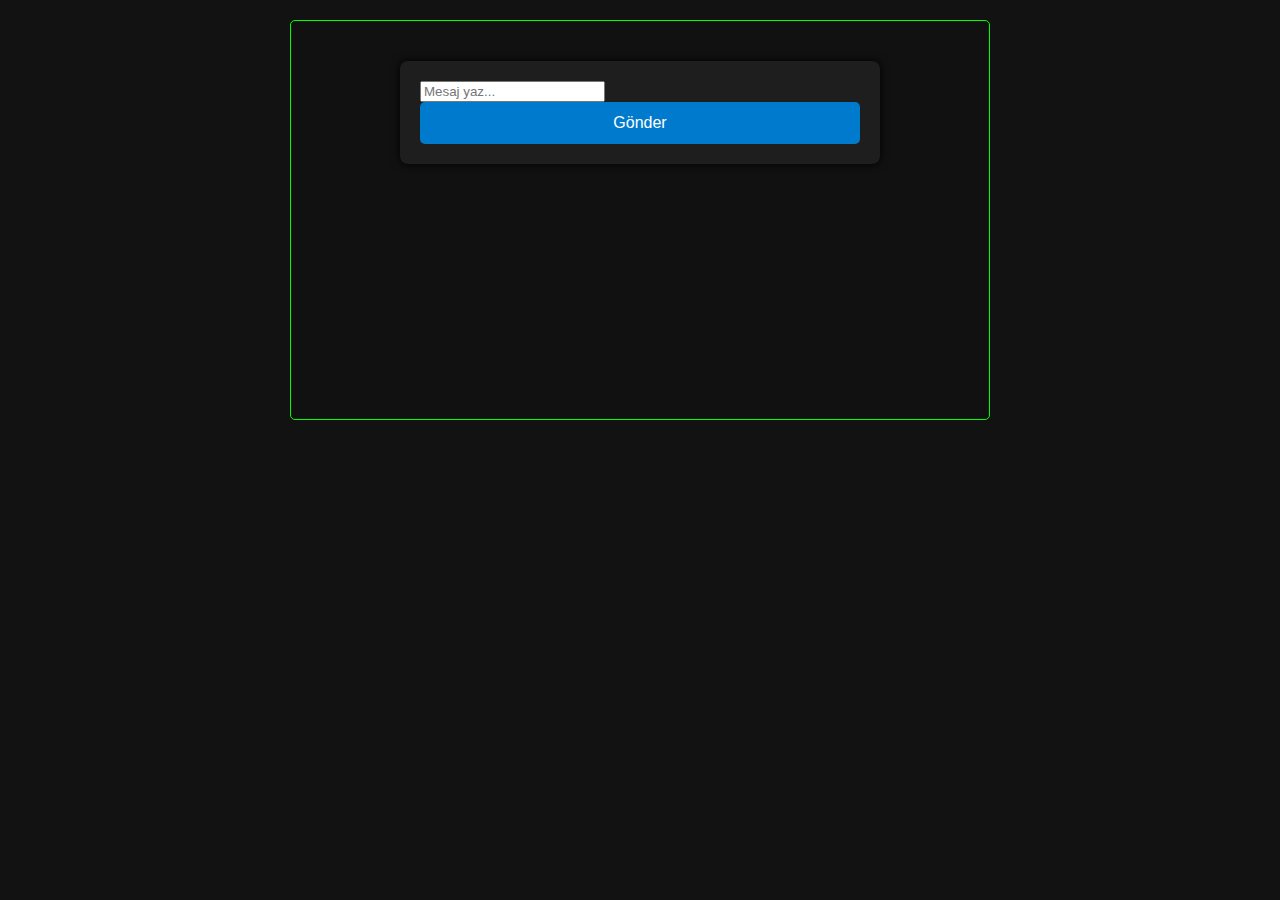
<file: templates/index.html>
<!DOCTYPE html>
<html lang="en">
<head>
  <meta charset="UTF-8">
  <title>Sohbet</title>
  <link rel="stylesheet" href="/static/style.css">
</head>
<body>
  <div id="chat">
    <ul id="messages"></ul>
    <form id="form">
      <input id="input" autocomplete="off" placeholder="Mesaj yaz..." /><button>Gönder</button>
    </form>
  </div>

  <script src="https://cdn.socket.io/4.7.2/socket.io.min.js"></script>
  <script src="/static/script.js"></script>
</body>
</html>
</file>
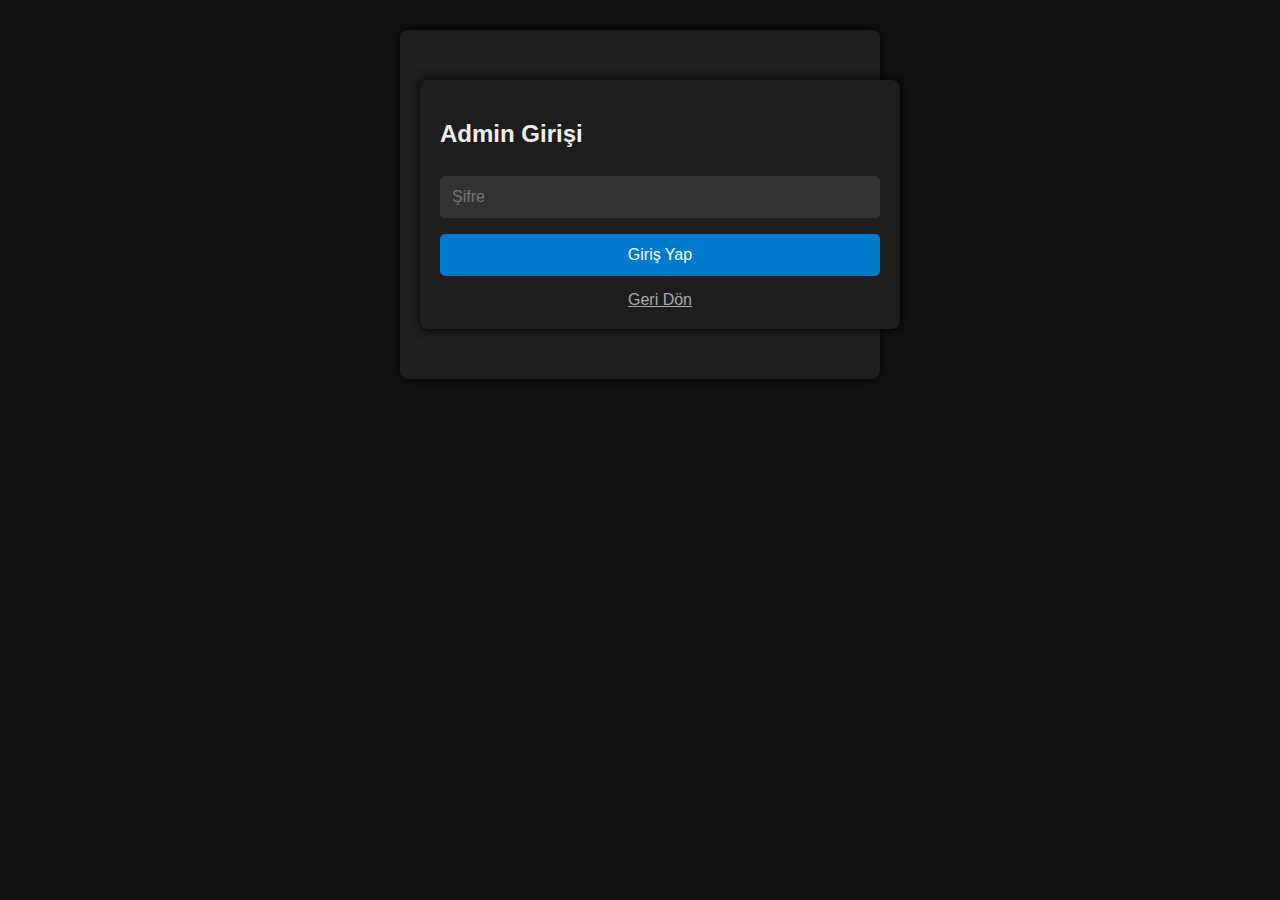
<file: templates/admin_login.html>
<!DOCTYPE html>
<html lang="tr">
<head>
  <meta charset="UTF-8">
  <meta name="viewport" content="width=device-width, initial-scale=1.0">
  <title>Admin Girişi</title>
  <link rel="stylesheet" href="/static/style.css">
</head>
<body>
  <div class="login-container">
    <form action="/chat" method="get">
      <h2>Admin Girişi</h2>
      <input type="hidden" name="nickname" value="admin" />
      <input type="hidden" name="admin" value="1" />
      <input type="password" name="password" placeholder="Şifre" required />
      <button type="submit">Giriş Yap</button>
      <a href="/">Geri Dön</a>
    </form>
  </div>
</body>
</html>
</file>
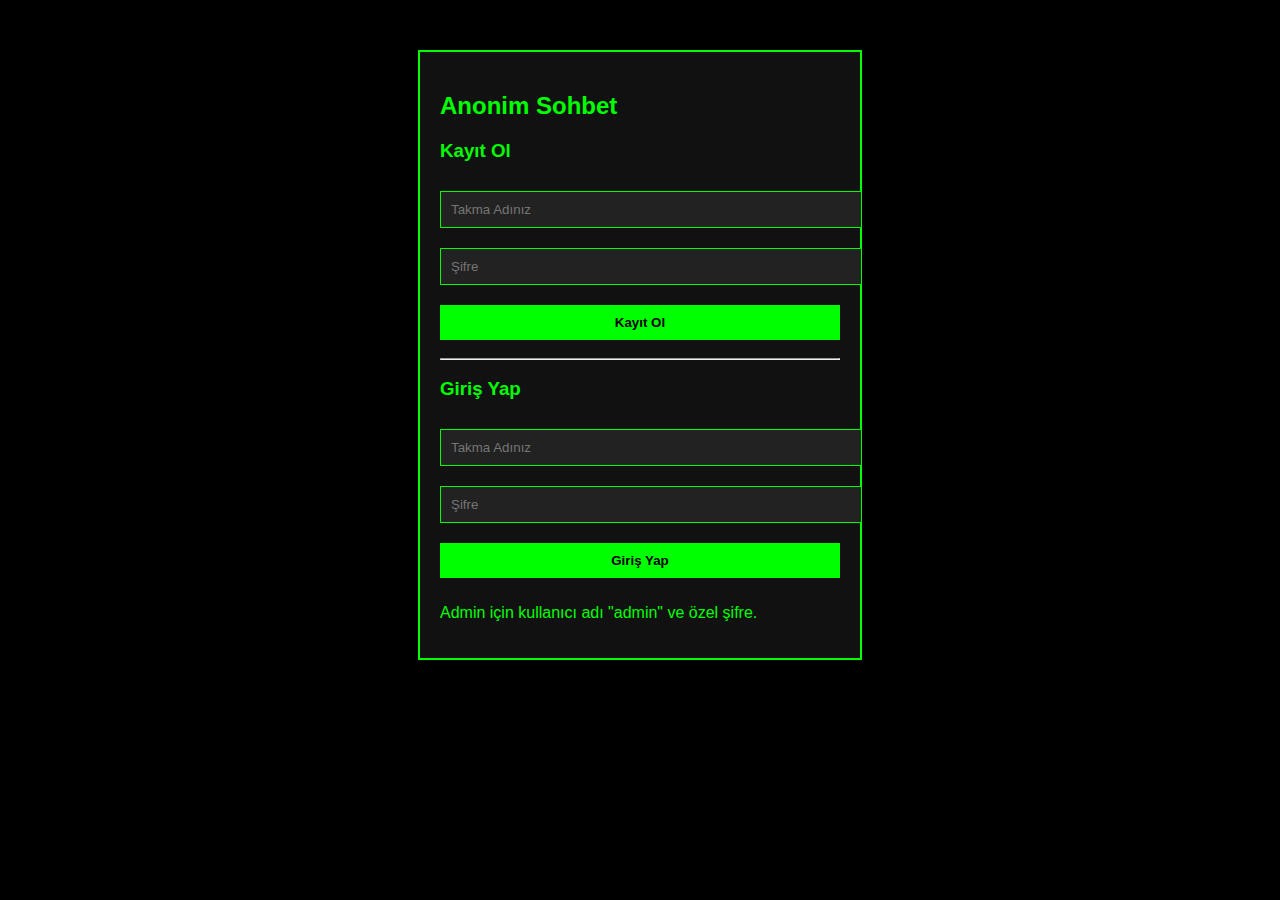
<file: templates/home.html>
<!DOCTYPE html>
<html lang="tr">
<head>
    <meta charset="UTF-8" />
    <title>Anonim Sohbet - Hoşgeldiniz</title>
    <style>
        body { font-family: Arial, sans-serif; background-color: #000; color: #0f0; }
        .container { max-width: 400px; margin: 50px auto; padding: 20px; background: #111; border: 2px solid #0f0; }
        input, button { width: 100%; margin: 10px 0; padding: 10px; background: #222; border: 1px solid #0f0; color: #0f0; }
        button { cursor: pointer; border: none; background-color: #0f0; color: #000; font-weight: bold; }
    </style>
</head>
<body>
    <div class="container">
        <h2>Anonim Sohbet</h2>

        <h3>Kayıt Ol</h3>
        <form action="/register" method="POST">
            <input type="text" name="nickname" placeholder="Takma Adınız" required />
            <input type="password" name="password" placeholder="Şifre" required />
            <button type="submit">Kayıt Ol</button>
        </form>

        <hr />

        <h3>Giriş Yap</h3>
        <form action="/login" method="POST">
            <input type="text" name="nickname" placeholder="Takma Adınız" required />
            <input type="password" name="password" placeholder="Şifre" required />
            <button type="submit">Giriş Yap</button>
        </form>

        <p>Admin için kullanıcı adı "admin" ve özel şifre.</p>
    </div>
</body>
</html>
</file>
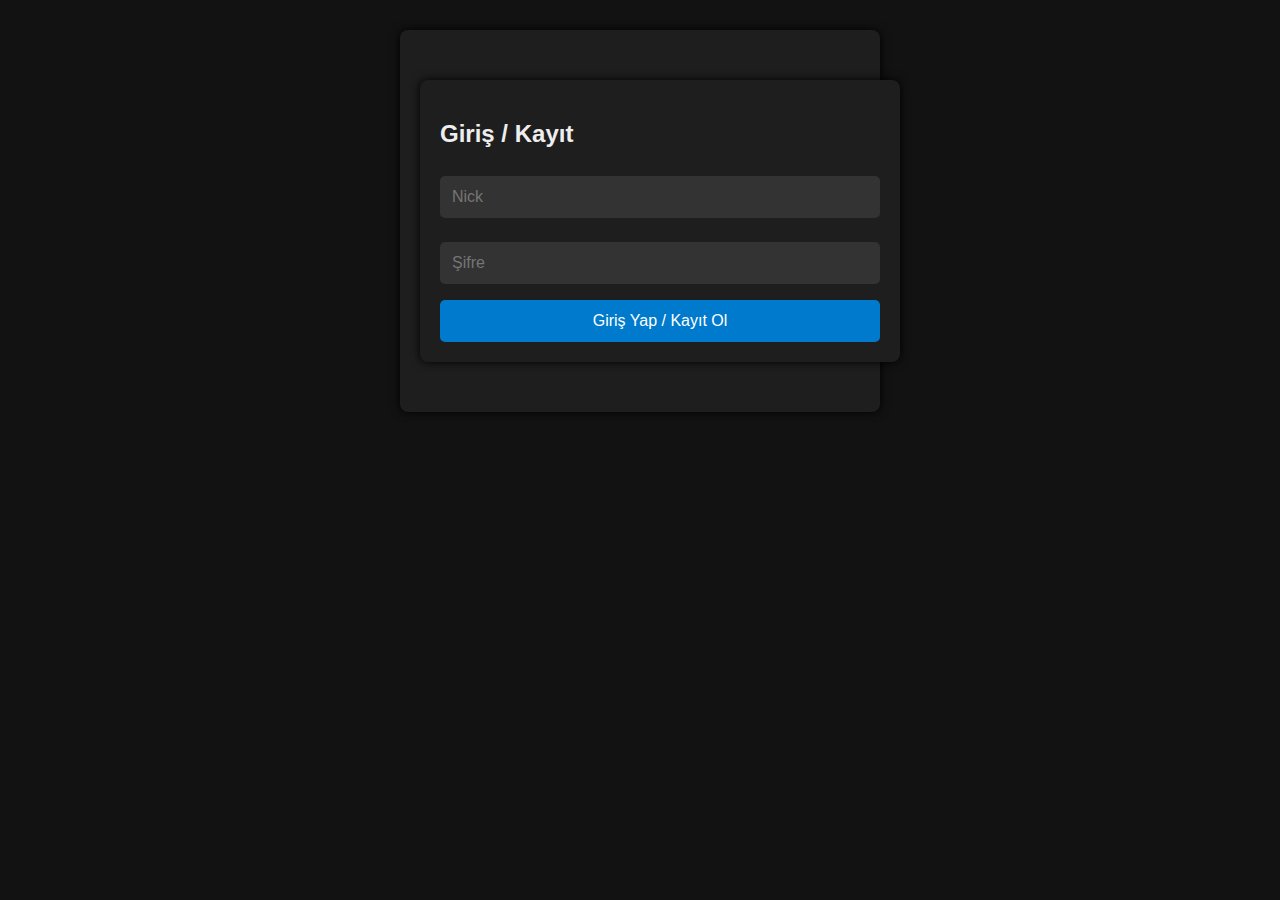
<file: templates/login.html>
<!DOCTYPE html>
<html lang="tr">
<head>
  <meta charset="UTF-8">
  <meta name="viewport" content="width=device-width, initial-scale=1.0">
  <title>Giriş</title>
  <link rel="stylesheet" href="/static/style.css">
</head>
<body>
  <div class="login-container">
    <form method="post" action="/">
      <h2>Giriş / Kayıt</h2>
      <input type="text" name="nickname" placeholder="Nick" required />
      <input type="password" name="password" placeholder="Şifre" required />
      <button type="submit">Giriş Yap / Kayıt Ol</button>
    </form>
  </div>
</body>
</html>
</file>
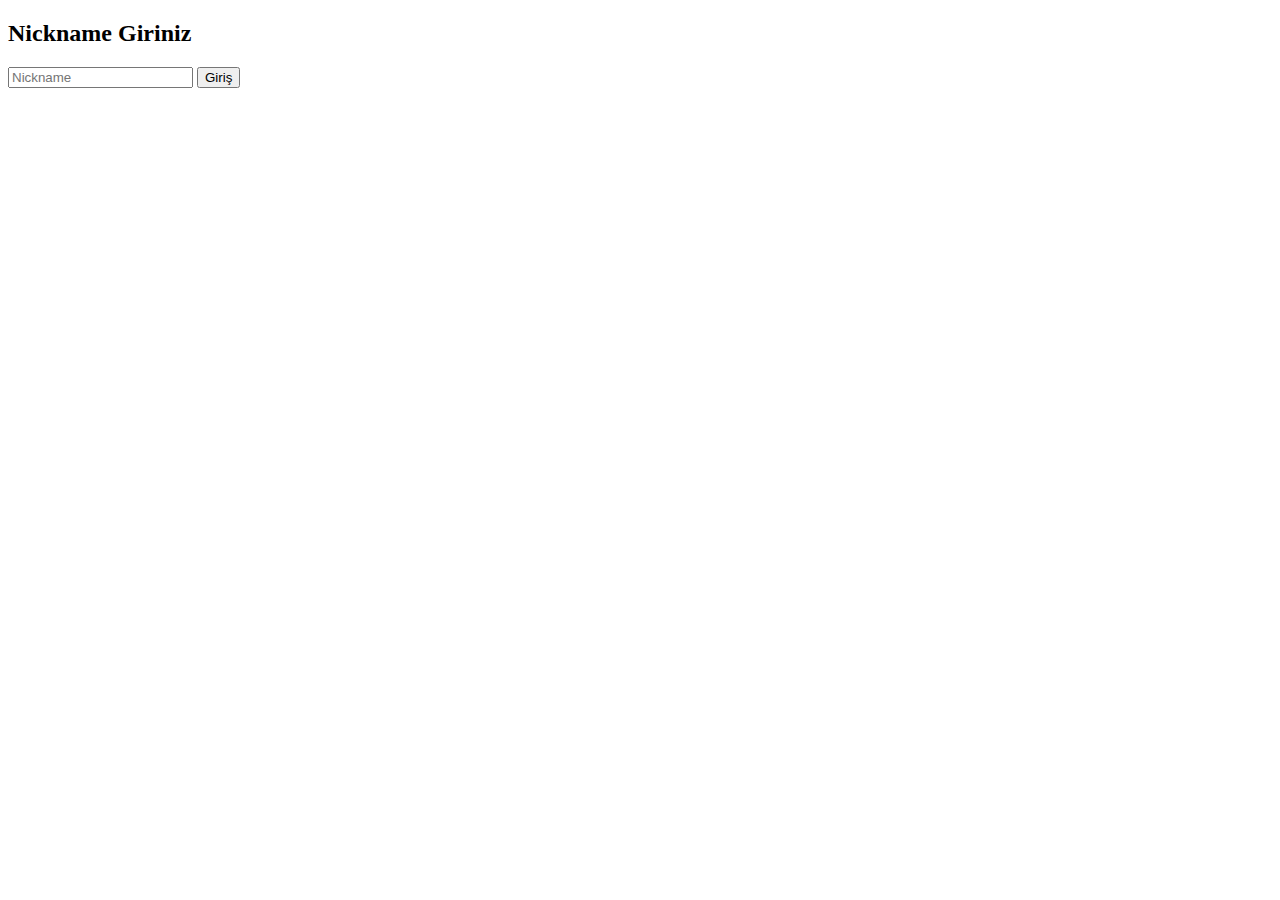
<file: templates/nickname.html>
<!DOCTYPE html>
<html lang="tr">
<head>
    <meta charset="UTF-8" />
    <title>Nickname Gir</title>
</head>
<body>
    <h2>Nickname Giriniz</h2>
    <form action="/chat" method="get" id="nicknameForm">
        <input type="text" name="nickname" placeholder="Nickname" required />
        <button type="submit">Giriş</button>
    </form>

    <script>
        const form = document.getElementById('nicknameForm');
        form.addEventListener('submit', function(e) {
            const nick = form.nickname.value.trim();
            if (nick.toLowerCase() === 'admin') {
                e.preventDefault();
                window.location.href = `/admin_login`;
            }
        });
    </script>
</body>
</html>
</file>
<file: static/style.css>
/* static/style.css */
body {
  margin: 0;
  padding: 0;
  background-color: #121212;
  color: #eee;
  font-family: 'Segoe UI', Tahoma, Geneva, Verdana, sans-serif;
}

.login-container, .chat-container, form {
  background: #1e1e1e;
  padding: 20px;
  border-radius: 8px;
  width: 90vw;
  max-width: 480px;
  box-shadow: 0 0 10px #000;
  margin: 30px auto;
  box-sizing: border-box;
}

input[type="text"], input[type="password"], #msg {
  width: 100%;
  padding: 12px;
  margin: 8px 0 16px;
  border: none;
  border-radius: 5px;
  background: #333;
  color: #eee;
  font-size: 16px;
  box-sizing: border-box;
}

button {
  width: 100%;
  padding: 12px;
  background-color: #007acc;
  border: none;
  color: white;
  font-size: 16px;
  border-radius: 5px;
  cursor: pointer;
  box-sizing: border-box;
}

button:hover {
  background-color: #005f99;
}

a {
  color: #aaa;
  display: block;
  text-align: center;
  margin-top: 15px;
}

#chat {
  background: #111;
  border: 1px solid #0f0;
  border-radius: 5px;
  padding: 10px;
  width: 90vw;
  max-width: 700px;
  height: 400px;
  overflow-y: auto;
  margin: 20px auto;
  box-sizing: border-box;
  color: #0f0;
}

.admin {
  color: #f00;
  font-weight: bold;
}

@media (max-width: 600px) {
  h2 {
    font-size: 18px;
  }

  input, button {
    font-size: 14px;
    padding: 10px;
  }
}
</file>
